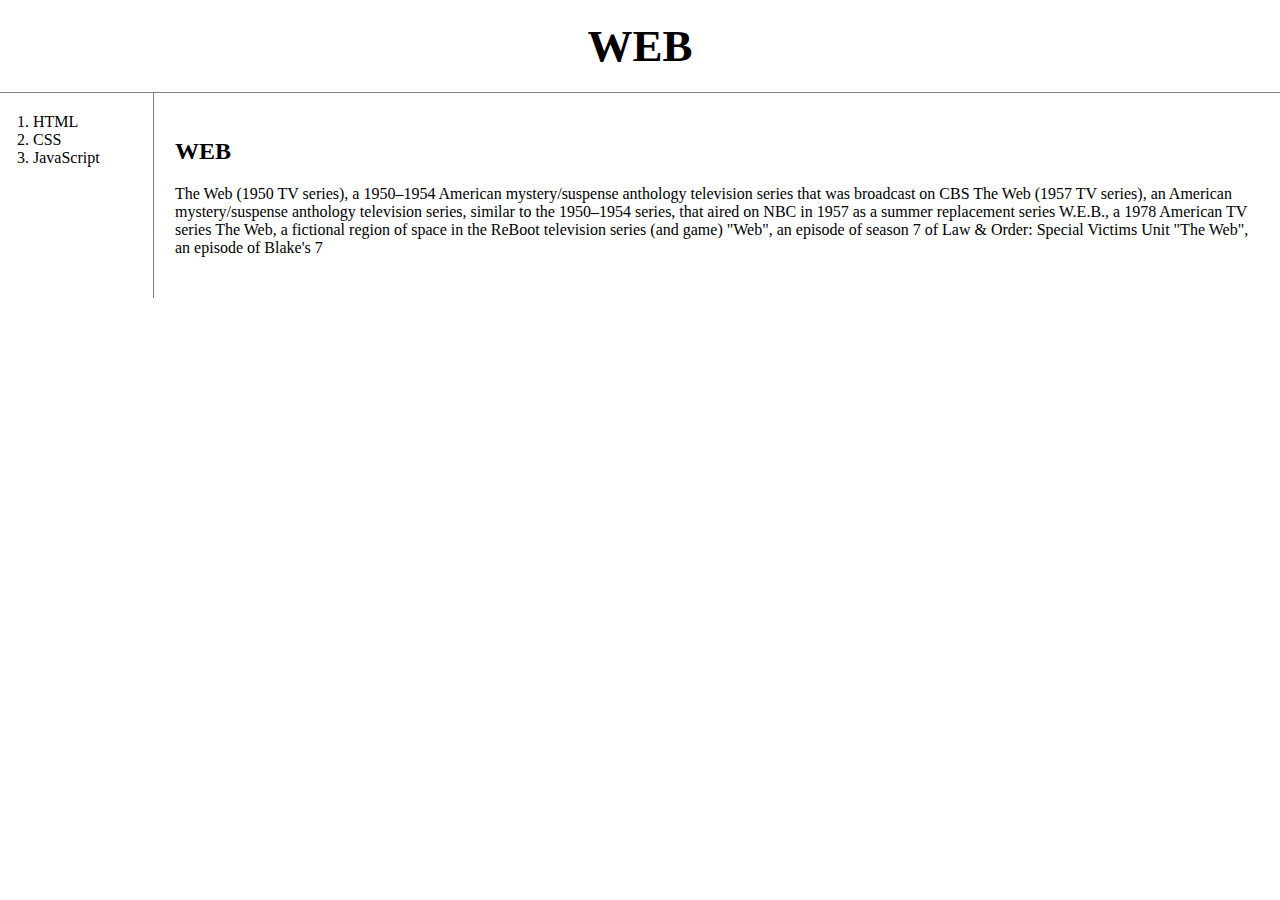
<file: index.html>
<!doctype html>
<html>
<head>
        <!-- Google tag (gtag.js) -->
    <script async src="https://www.googletagmanager.com/gtag/js?id=G-B75XLMN7X4"></script>
    <script>
    window.dataLayer = window.dataLayer || [];
    function gtag(){dataLayer.push(arguments);}
    gtag('js', new Date());

    gtag('config', 'G-B75XLMN7X4');
    </script>

    <title>WEB1 - Welcome</title>
    <meta charset="utf-8">
    <link rel="stylesheet" href="style.css">
</head>

<body>
    <h1><a href= "index.html">WEB</a></h1>
    <div id ="grid">
    <ol>
        <li><a href= "1.html">HTML</a></li>
        <li><a href= "2.html">CSS</a></li>
        <li><a href= "3.html">JavaScript</a></li>
    </ol>
    <div id = "article">
    <h2>WEB</h2>
    <p>
        The Web (1950 TV series), a 1950–1954 American mystery/suspense anthology television series that was broadcast on CBS
The Web (1957 TV series), an American mystery/suspense anthology television series, similar to the 1950–1954 series, that aired on NBC in 1957 as a summer replacement series
W.E.B., a 1978 American TV series
The Web, a fictional region of space in the ReBoot television series (and game)
"Web", an episode of season 7 of Law & Order: Special Victims Unit
"The Web", an episode of Blake's 7
    </p>
    </div>
</div>

</body>

</html>
</file>
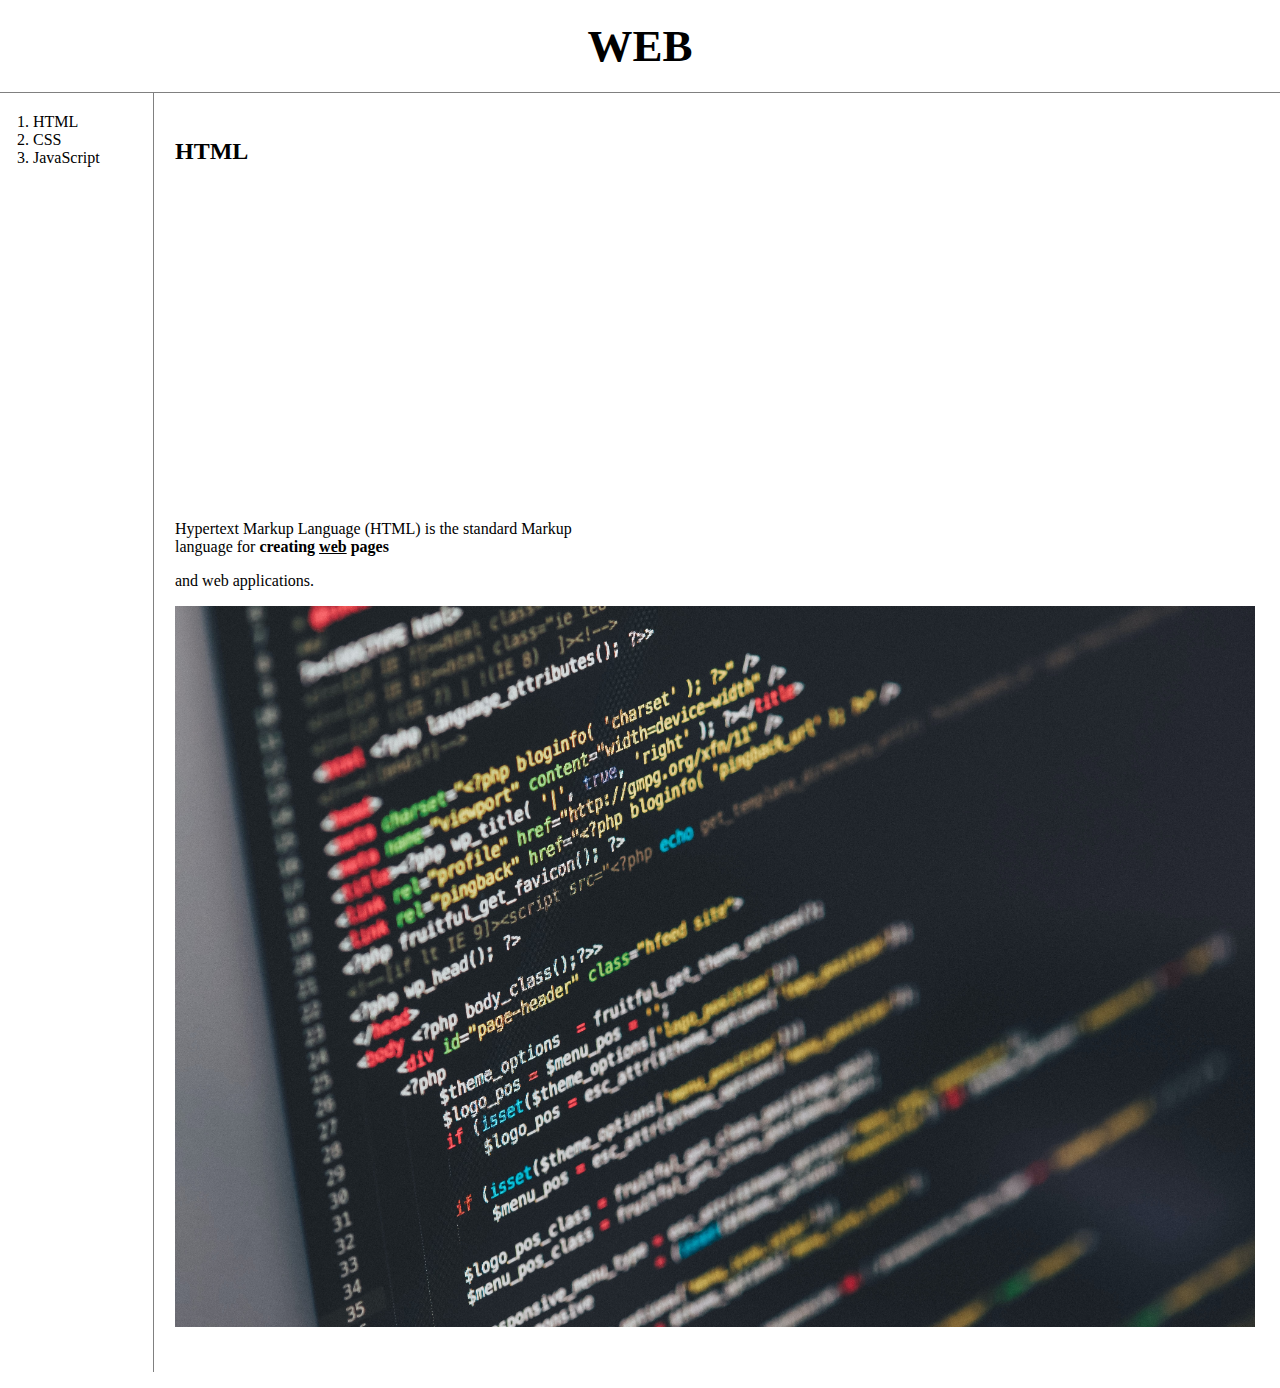
<file: 1.html>
<!doctype html>
<html>
<head>
            <!-- Google tag (gtag.js) -->
            <script async src="https://www.googletagmanager.com/gtag/js?id=G-B75XLMN7X4"></script>
            <script>
            window.dataLayer = window.dataLayer || [];
            function gtag(){dataLayer.push(arguments);}
            gtag('js', new Date());
        
            gtag('config', 'G-B75XLMN7X4');
            </script>
            
    <title>WEB1 - html</title>
    <meta charset="utf-8">
    <link rel="stylesheet" href="style.css">
</head>

<body>
    <h1><a href= "index.html">WEB</a></h1>

    <div id = "grid">

    <ol>
        <li><a href= "1.html">HTML</a></li>
        <li><a href= "2.html">CSS</a></li>
        <li><a href= "3.html">JavaScript</a></li>
    </ol>
    <div id = "article">
    <h2>HTML</h2>
    <p>
        <iframe width="560" height="315" src="https://www.youtube.com/embed/7T7r_oSp0SE" title="YouTube video player" frameborder="0" allow="accelerometer; autoplay; clipboard-write; encrypted-media; gyroscope; picture-in-picture; web-share" allowfullscreen></iframe>
    </p>
    <p>
        <a href="https://www.w3.org/TR/2011/WD-html5-20110405/" target="_blank" title = "html5 specification">Hypertext Markup Language (HTML)</a> is the standard Markup<br>
        language for <strong>creating <u>web</u> pages</strong> <p>and web applications.</p>
        <img src="coding.jpg" width="100%">
    </p>
    </div>
    </div>


    <p>
        <div id="disqus_thread"></div>
        <script>
            /**
            *  RECOMMENDED CONFIGURATION VARIABLES: EDIT AND UNCOMMENT THE SECTION BELOW TO INSERT DYNAMIC VALUES FROM YOUR PLATFORM OR CMS.
            *  LEARN WHY DEFINING THESE VARIABLES IS IMPORTANT: https://disqus.com/admin/universalcode/#configuration-variables    */
            /*
            var disqus_config = function () {
            this.page.url = PAGE_URL;  // Replace PAGE_URL with your page's canonical URL variable
            this.page.identifier = PAGE_IDENTIFIER; // Replace PAGE_IDENTIFIER with your page's unique identifier variable
            };
            */
            (function() { // DON'T EDIT BELOW THIS LINE
            var d = document, s = d.createElement('script');
            s.src = 'https://web1-eukcryyj1l.disqus.com/embed.js';
            s.setAttribute('data-timestamp', +new Date());
            (d.head || d.body).appendChild(s);
            })();
        </script>
        <noscript>Please enable JavaScript to view the <a href="https://disqus.com/?ref_noscript">comments powered by Disqus.</a></noscript>
    </p>
    <p>
        <!--Start of Tawk.to Script-->
        <script type="text/javascript">
            var Tawk_API=Tawk_API||{}, Tawk_LoadStart=new Date();
            (function(){
            var s1=document.createElement("script"),s0=document.getElementsByTagName("script")[0];
            s1.async=true;
            s1.src='https://embed.tawk.to/63d0e44bc2f1ac1e202f7a0b/1gnjvnibk';
            s1.charset='UTF-8';
            s1.setAttribute('crossorigin','*');
            s0.parentNode.insertBefore(s1,s0);
            })();
            </script>
            <!--End of Tawk.to Script-->
    </p>
</body>

</html>
</file>
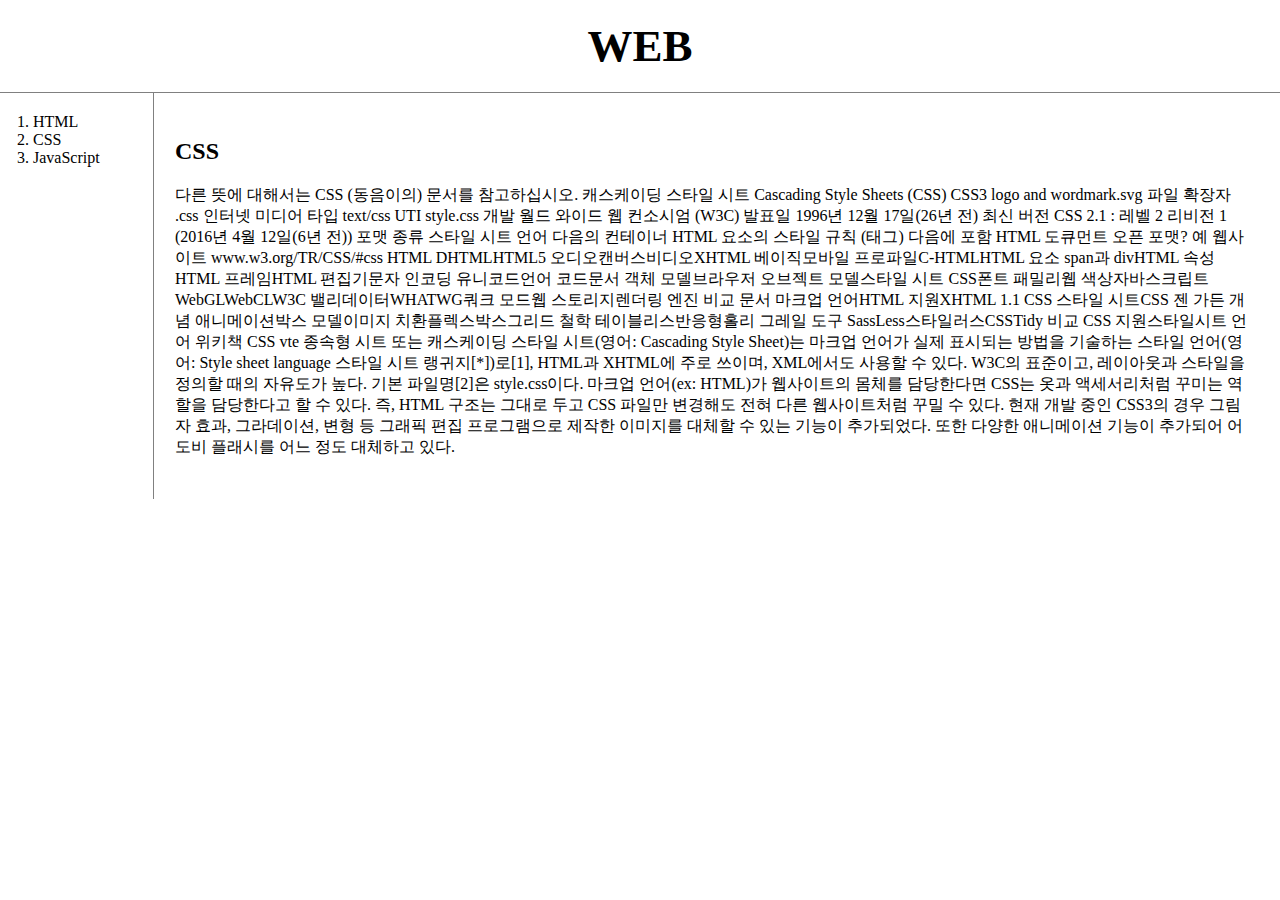
<file: 2.html>
<!doctype html>
<html>
<head>
            <!-- Google tag (gtag.js) -->
            <script async src="https://www.googletagmanager.com/gtag/js?id=G-B75XLMN7X4"></script>
            <script>
            window.dataLayer = window.dataLayer || [];
            function gtag(){dataLayer.push(arguments);}
            gtag('js', new Date());
        
            gtag('config', 'G-B75XLMN7X4');
            </script>
            
    <title>WEB1 - CSS</title>
    <meta charset="utf-8">
    <link rel="stylesheet" href="style.css">
</head>

<body>
    <h1><a href= "index.html">WEB</a></h1>

    <div id = "grid">

    <ol>
        <li><a href= "1.html">HTML</a></li>
        <li><a href= "2.html">CSS</a></li>
        <li><a href= "3.html">JavaScript</a></li>
    </ol>


    <!-- <h1><a href= "index.html"><font color = "red">WEB</font></a></h1>
    <ol>
        <li><a href= "1.html"><font color = "red">HTML</font></a></li>
        <li><a href= "2.html"><font color = "red">CSS</font></a></li>
        <li><a href= "3.html"><font color = "red">JavaScript</font></a></li>
    </ol> -->

    <div id="article">
        <h2>CSS</h2>
        <p>
            다른 뜻에 대해서는 CSS (동음이의) 문서를 참고하십시오.
            캐스케이딩 스타일 시트
            Cascading Style Sheets (CSS)
            CSS3 logo and wordmark.svg
            파일 확장자	.css
            인터넷 미디어 타입	
            text/css
            UTI	style.css
            개발	월드 와이드 웹 컨소시엄 (W3C)
            발표일	1996년 12월 17일(26년 전)
            최신 버전	
            CSS 2.1 : 레벨 2 리비전 1
            (2016년 4월 12일(6년 전))
            포맷 종류	스타일 시트 언어
            다음의 컨테이너	HTML 요소의 스타일 규칙 (태그)
            다음에 포함	HTML 도큐먼트
            오픈 포맷?	예
            웹사이트	www.w3.org/TR/CSS/#css
            HTML
            DHTMLHTML5 오디오캔버스비디오XHTML 베이직모바일 프로파일C-HTMLHTML 요소 span과 divHTML 속성HTML 프레임HTML 편집기문자 인코딩 유니코드언어 코드문서 객체 모델브라우저 오브젝트 모델스타일 시트 CSS폰트 패밀리웹 색상자바스크립트 WebGLWebCLW3C 밸리데이터WHATWG쿼크 모드웹 스토리지렌더링 엔진
            비교
            문서 마크업 언어HTML 지원XHTML 1.1
            CSS
            스타일 시트CSS 젠 가든
            개념
            애니메이션박스 모델이미지 치환플렉스박스그리드
            철학
            테이블리스반응형홀리 그레일
            도구
            SassLess스타일러스CSSTidy
            비교
            CSS 지원스타일시트 언어
            위키책 CSS
            vte
            종속형 시트 또는 캐스케이딩 스타일 시트(영어: Cascading Style Sheet)는 마크업 언어가 실제 표시되는 방법을 기술하는 스타일 언어(영어: Style sheet language 스타일 시트 랭귀지[*])로[1], HTML과 XHTML에 주로 쓰이며, XML에서도 사용할 수 있다. W3C의 표준이고, 레이아웃과 스타일을 정의할 때의 자유도가 높다.
            
            기본 파일명[2]은 style.css이다.
            
            마크업 언어(ex: HTML)가 웹사이트의 몸체를 담당한다면 CSS는 옷과 액세서리처럼 꾸미는 역할을 담당한다고 할 수 있다. 즉, HTML 구조는 그대로 두고 CSS 파일만 변경해도 전혀 다른 웹사이트처럼 꾸밀 수 있다.
            
            현재 개발 중인 CSS3의 경우 그림자 효과, 그라데이션, 변형 등 그래픽 편집 프로그램으로 제작한 이미지를 대체할 수 있는 기능이 추가되었다. 또한 다양한 애니메이션 기능이 추가되어 어도비 플래시를 어느 정도 대체하고 있다.
        </p>
    </div>

            
</div>

    <p>
        <div id="disqus_thread"></div>
        <script>
            /**
            *  RECOMMENDED CONFIGURATION VARIABLES: EDIT AND UNCOMMENT THE SECTION BELOW TO INSERT DYNAMIC VALUES FROM YOUR PLATFORM OR CMS.
            *  LEARN WHY DEFINING THESE VARIABLES IS IMPORTANT: https://disqus.com/admin/universalcode/#configuration-variables    */
            /*
            var disqus_config = function () {
            this.page.url = PAGE_URL;  // Replace PAGE_URL with your page's canonical URL variable
            this.page.identifier = PAGE_IDENTIFIER; // Replace PAGE_IDENTIFIER with your page's unique identifier variable
            };
            */
            (function() { // DON'T EDIT BELOW THIS LINE
            var d = document, s = d.createElement('script');
            s.src = 'https://web1-eukcryyj1l.disqus.com/embed.js';
            s.setAttribute('data-timestamp', +new Date());
            (d.head || d.body).appendChild(s);
            })();
        </script>
        <noscript>Please enable JavaScript to view the <a href="https://disqus.com/?ref_noscript">comments powered by Disqus.</a></noscript>
    </p>
</body>

</html>
</file>
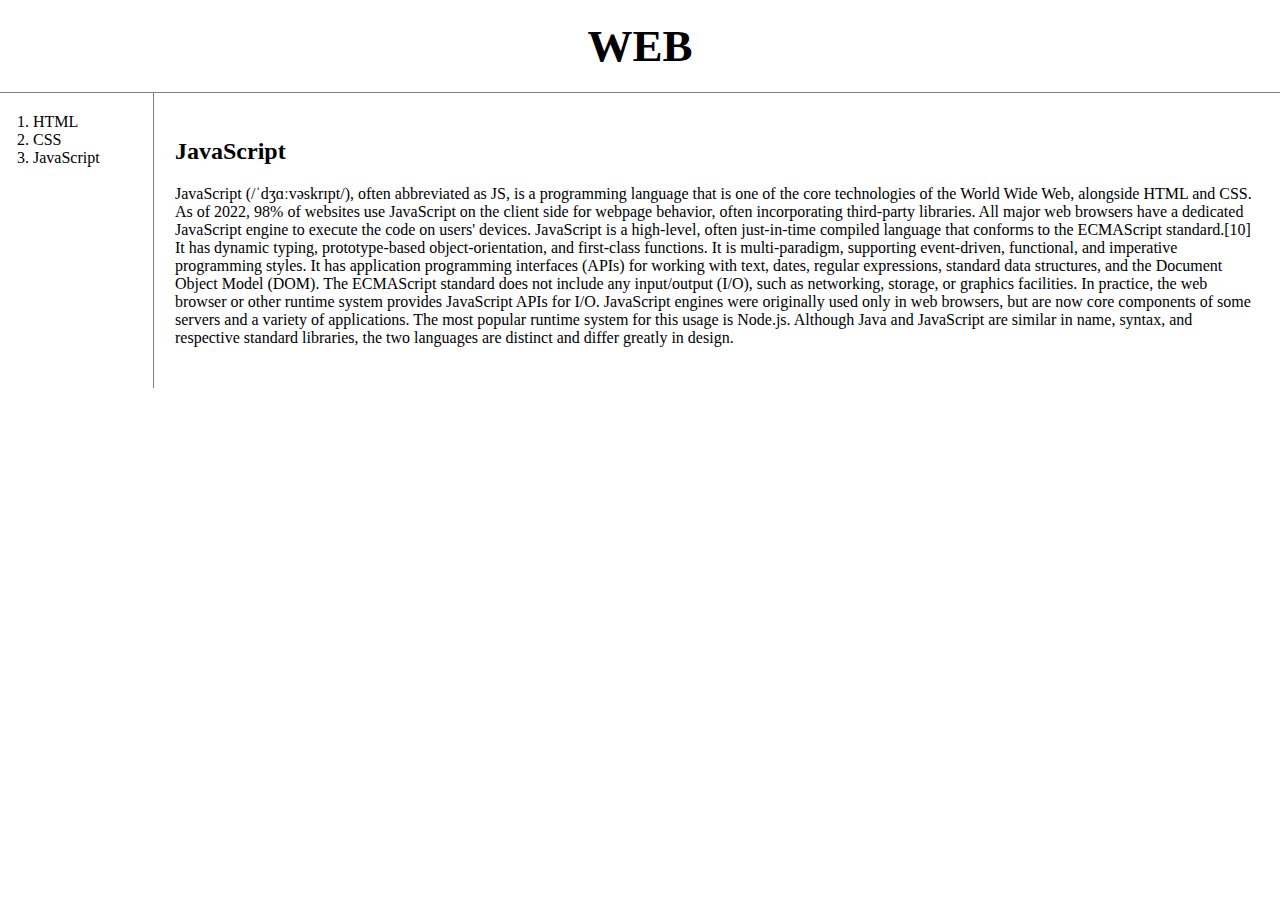
<file: 3.html>
<!doctype html>
<html>
<head>
            <!-- Google tag (gtag.js) -->
            <script async src="https://www.googletagmanager.com/gtag/js?id=G-B75XLMN7X4"></script>
            <script>
            window.dataLayer = window.dataLayer || [];
            function gtag(){dataLayer.push(arguments);}
            gtag('js', new Date());
        
            gtag('config', 'G-B75XLMN7X4');
            </script>
            
    <title>WEB1 - JavaScript</title>
    <meta charset="utf-8">
    <link rel="stylesheet" href="style.css">
</head>

<body>
    <h1><a href= "index.html">WEB</a></h1>
    <div id = "grid">
    <ol>
        <li><a href= "1.html">HTML</a></li>
        <li><a href= "2.html">CSS</a></li>
        <li><a href= "3.html">JavaScript</a></li>
    </ol>
    <div id ="article">
    <h2>JavaScript</h2>
    <p>
        JavaScript (/ˈdʒɑːvəskrɪpt/), often abbreviated as JS, is a programming language that is one of the core technologies of the World Wide Web, alongside HTML and CSS. As of 2022, 98% of websites use JavaScript on the client side for webpage behavior, often incorporating third-party libraries. All major web browsers have a dedicated JavaScript engine to execute the code on users' devices.

JavaScript is a high-level, often just-in-time compiled language that conforms to the ECMAScript standard.[10] It has dynamic typing, prototype-based object-orientation, and first-class functions. It is multi-paradigm, supporting event-driven, functional, and imperative programming styles. It has application programming interfaces (APIs) for working with text, dates, regular expressions, standard data structures, and the Document Object Model (DOM).

The ECMAScript standard does not include any input/output (I/O), such as networking, storage, or graphics facilities. In practice, the web browser or other runtime system provides JavaScript APIs for I/O.

JavaScript engines were originally used only in web browsers, but are now core components of some servers and a variety of applications. The most popular runtime system for this usage is Node.js.

Although Java and JavaScript are similar in name, syntax, and respective standard libraries, the two languages are distinct and differ greatly in design.
    </p>
</div>
</div>


    <p>
        <div id="disqus_thread"></div>
        <script>
            /**
            *  RECOMMENDED CONFIGURATION VARIABLES: EDIT AND UNCOMMENT THE SECTION BELOW TO INSERT DYNAMIC VALUES FROM YOUR PLATFORM OR CMS.
            *  LEARN WHY DEFINING THESE VARIABLES IS IMPORTANT: https://disqus.com/admin/universalcode/#configuration-variables    */
            /*
            var disqus_config = function () {
            this.page.url = PAGE_URL;  // Replace PAGE_URL with your page's canonical URL variable
            this.page.identifier = PAGE_IDENTIFIER; // Replace PAGE_IDENTIFIER with your page's unique identifier variable
            };
            */
            (function() { // DON'T EDIT BELOW THIS LINE
            var d = document, s = d.createElement('script');
            s.src = 'https://web1-eukcryyj1l.disqus.com/embed.js';
            s.setAttribute('data-timestamp', +new Date());
            (d.head || d.body).appendChild(s);
            })();
        </script>
        <noscript>Please enable JavaScript to view the <a href="https://disqus.com/?ref_noscript">comments powered by Disqus.</a></noscript>
    </p>
</body>

</html>
</file>
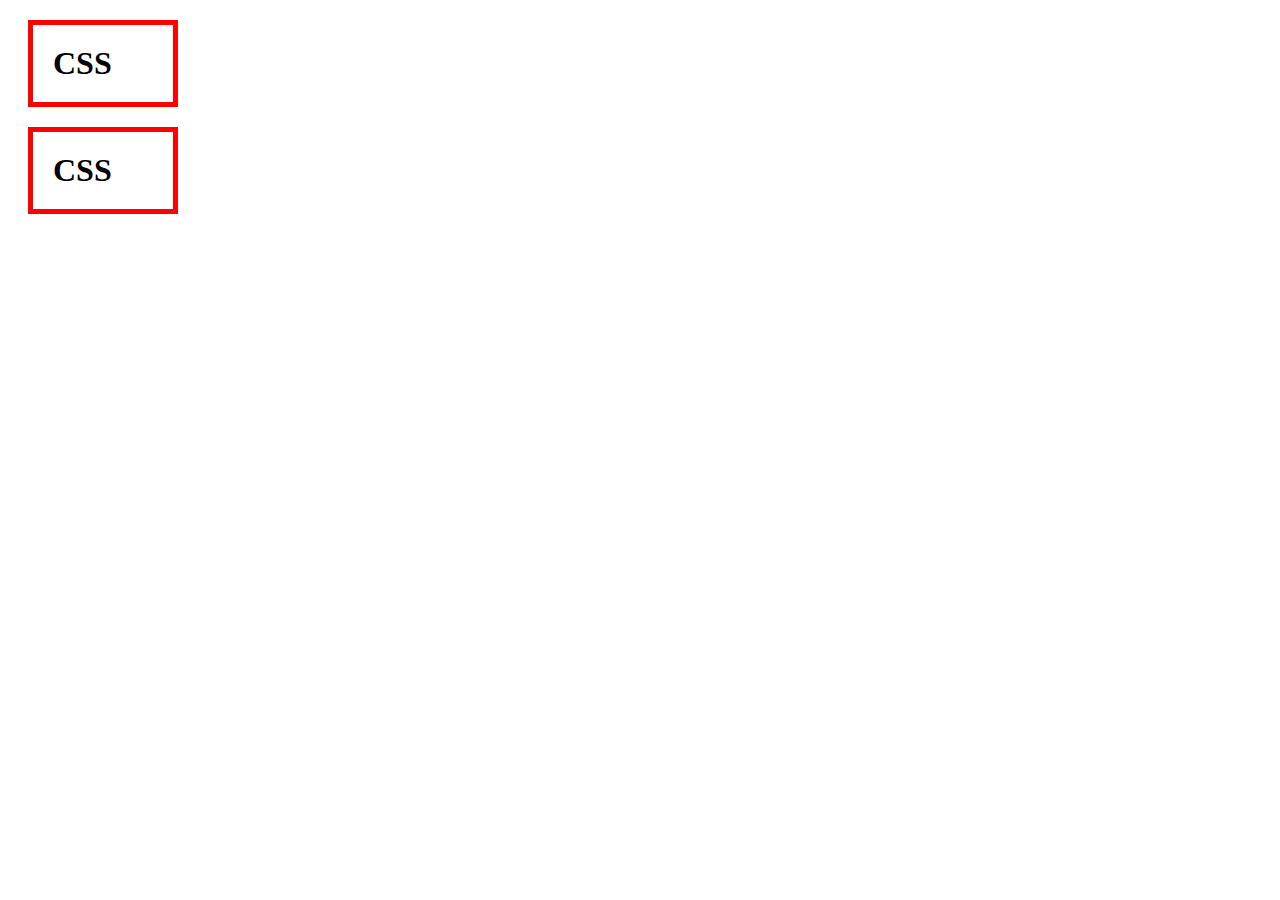
<file: box.html>
<!DOCTYPE html>
<html>
    <head>
        <meta charset="utf8">
        <title></title>
        <style>
            /*
            block level element
            */
            /*
            inline level element
            */
            h1, a{
                /* border-width: 5px;
                border-color: red;
                border-style: solid; */
                border:5px solid red;
                padding: 20px;
                margin:20px;
                width: 100px;
            }
        </style>
    </head>

    <body>
       <h1>CSS</h1>
       <h1>CSS</h1>
    </body>

</html>
</file>
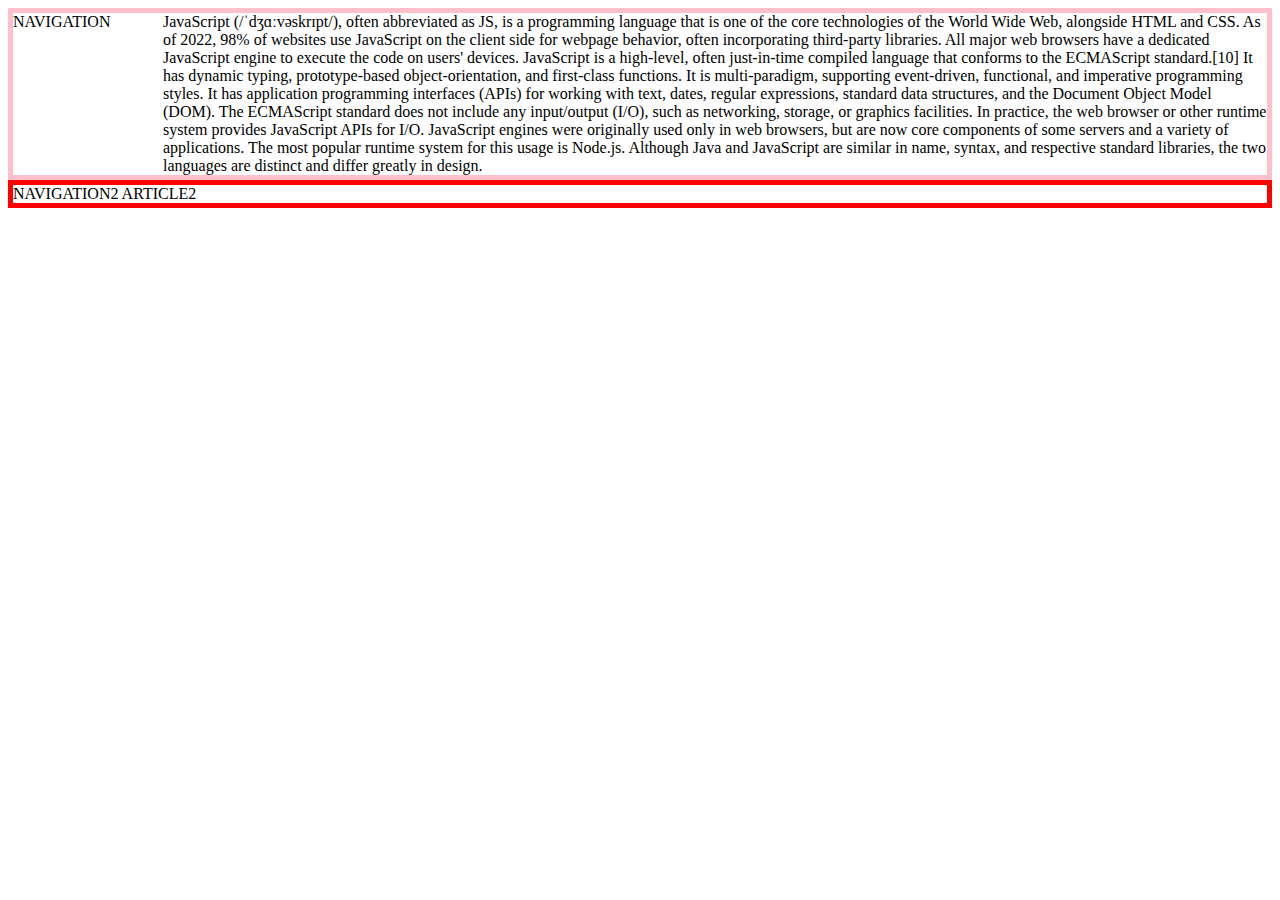
<file: grid.html>
<!DOCTYPE html>
<html>
    <head>
        <meta charset="utf8">
        <title></title>
        <style>
            #grid{
                border: 5px solid pink;
                display: grid;
                grid-template-columns: 150px 1fr;
            }
            #span{
                border: 5px solid red;
            }
        </style>
    </head>

    <body>
        <div id = "grid">
            <div>NAVIGATION</div> 
            <div>        JavaScript (/ˈdʒɑːvəskrɪpt/), often abbreviated as JS, is a programming language that is one of the core technologies of the World Wide Web, alongside HTML and CSS. As of 2022, 98% of websites use JavaScript on the client side for webpage behavior, often incorporating third-party libraries. All major web browsers have a dedicated JavaScript engine to execute the code on users' devices.

                JavaScript is a high-level, often just-in-time compiled language that conforms to the ECMAScript standard.[10] It has dynamic typing, prototype-based object-orientation, and first-class functions. It is multi-paradigm, supporting event-driven, functional, and imperative programming styles. It has application programming interfaces (APIs) for working with text, dates, regular expressions, standard data structures, and the Document Object Model (DOM).
                
                The ECMAScript standard does not include any input/output (I/O), such as networking, storage, or graphics facilities. In practice, the web browser or other runtime system provides JavaScript APIs for I/O.
                
                JavaScript engines were originally used only in web browsers, but are now core components of some servers and a variety of applications. The most popular runtime system for this usage is Node.js.
                
                Although Java and JavaScript are similar in name, syntax, and respective standard libraries, the two languages are distinct and differ greatly in design.</div>
        </div>
        <div id = "span">
            <span>NAVIGATION2</span> 
            <span>ARTICLE2</span>
    </div>
    </body>

</html>
</file>
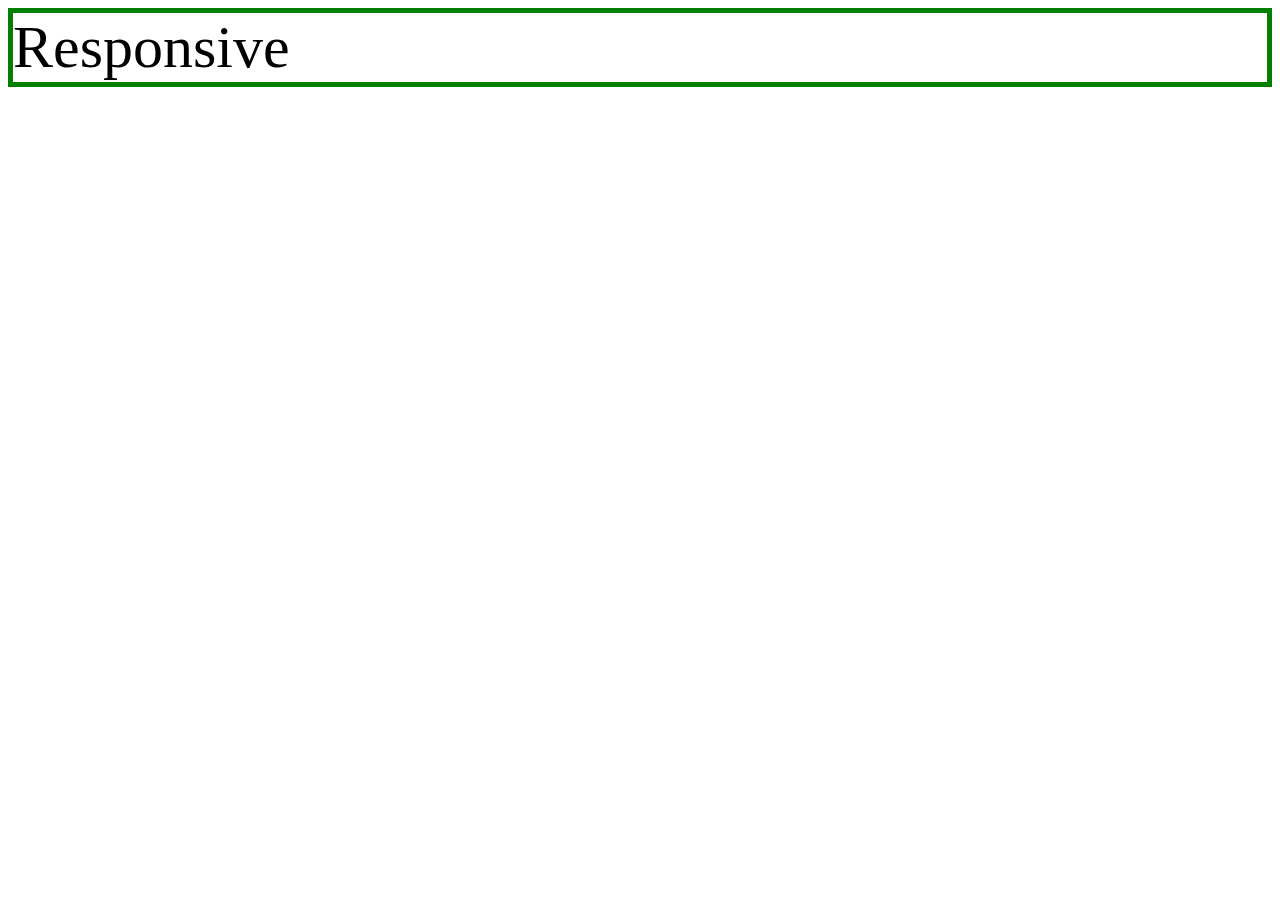
<file: mediaquery.html>
<!DOCTYPE html>
<html>
    <head>
        <meta charset="utf8">
        <title></title>
        <style>
            div{
                border: 5px solid green;
                font-size: 60px;
            }
            @media(max-width:800px){
                div{
                    display:none;
                }
            }
             
        </style>
    </head>

    <body>
        <div>
            Responsive
        </div>


    </body>

</html>
</file>
<file: style.css>
body{
    margin: 0;
}

a {
    color:black;
    text-decoration:none;
}
h1 {
    font-size: 45px;
    text-align: center;
    border-bottom: 1px solid gray;
    margin:0;
    padding: 20px;
}
ol{
    border-right: 1px solid gray;
    width: 100px;
    margin: 0;
    padding: 20px;
}
#grid{
    display: grid;
    grid-template-columns: 150px 1fr;
}
/*#article 로 해도 됨*/
#grid #article{
    padding: 25px;
}
#grid ol{
    padding-left: 33px;
}
@media(max-width:800px){
    #grid{
        display: block;
    }
    ol{
        border-right: none;
    }
    h1{
        border-bottom: none;
    }
}
</file>
